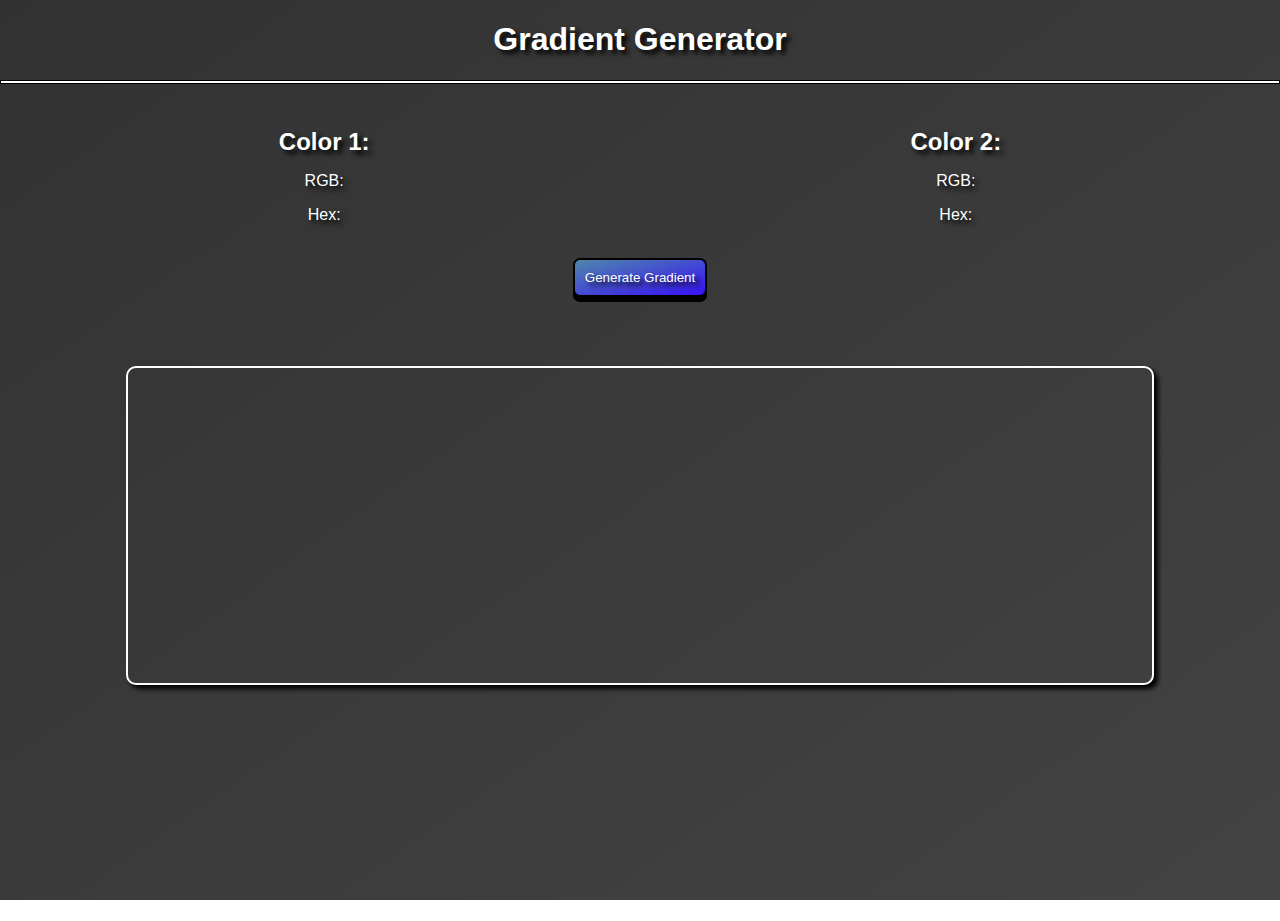
<file: index.html>
<!DOCTYPE html>
<html lang="en-CA">
    <head>
        <meta charset="utf-8">
        <meta name="viewport" content="width=device-width, initial-scale=1, viewport-fit=cover">
        <title>Gradient Generator</title>
        <meta name="description" content="Generates Random Gradients to help with web development">
        <link rel="stylesheet" href="index.css">
    </head>
    <body>
        <h1>Gradient Generator</h1>
        <hr>
        <br>
        <br>
        <div class="color-title">
            <h2 class="color-title">Color 1: </h2>
            <p id = rgb1>RGB: </p>
            <p id = hex1>Hex: </p>
        </div>
        <div class = "color-title">
            <h2 class="color-title">Color 2: </h2>
            <p id = rgb2>RGB: </p>
            <p id = hex2>Hex: </p>
        </div>
        <br>
        <br>
        <div id = "button">
            <button onclick="randomRGB()">Generate Gradient</button>
        </div>
        <br>
        <div id = "gradient-box"></div>
        <script src="index.js"></script>
    </body>
</html>
</file>
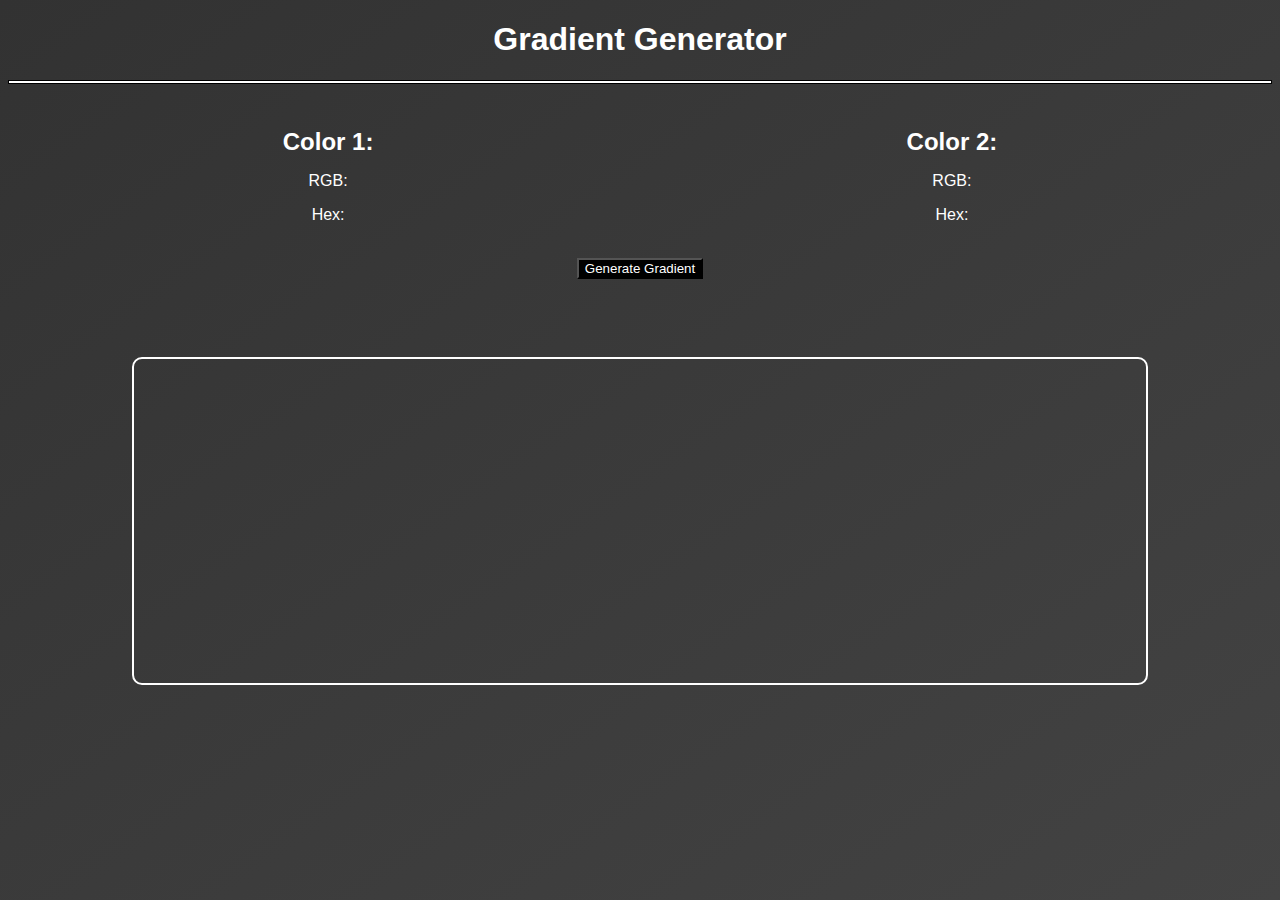
<file: GradientGenerator.html>
<!DOCTYPE html>
<html lang="en-CA">
    <head>
        <title>Gradient Generator</title>
        <link rel="stylesheet" href="GradientGenerator.css">
    </head>
    <body>
        <h1>Gradient Generator</h1>
        <hr>
        <br>
        <br>
        <div class="color-title">
            <h2 class="color-title">Color 1: </h2>
            <p id = rgb1>RGB: </p>
            <p id = hex1>Hex: </p>
        </div>
        <div class = "color-title">
            <h2 class="color-title">Color 2: </h2>
            <p id = rgb2>RGB: </p>
            <p id = hex2>Hex: </p>
        </div>
        <br>
        <br>
        <div id = "button">
            <button onclick="randomRGB()">Generate Gradient</button>
        </div>
        <br>
        <div id = "gradient-box"></div>
        <script src="GradientGenerator.js"></script>
    </body>
</html>
</file>
<file: index.css>
*{
    font-family: 'Lucida Sans', 'Lucida Sans Regular', 'Lucida Grande', 'Lucida Sans Unicode', Geneva, Verdana, sans-serif;
    text-align: center;
    color: white;
    text-shadow: 4px 4px 5px black;
}
html {
    min-height: 100%;
    height: 100%;
}
body {
    height: 100%;
    margin: 0;
    background-repeat: no-repeat;
    background-attachment: fixed;
    background-image: linear-gradient(to bottom right, rgb(50, 50, 50), rgb(67, 67, 67));
}
hr {
    background-color: white;
    border: 1px solid black;
    padding: 1px;
}
.color-title{
    display: inline-block;
    width: 49%;
    margin: 0px;
    padding: 0px;
    text-align: center;
}
h2 {
    margin: auto;
    display: inline-block;
}
#button {
    width: auto;
    height: 10%;
    display: block;
}
button {
    background-image: linear-gradient(to bottom right, rgb(79,134,172),rgb(56,17,246));
    color: white;
    border: 2px solid black;
    padding: 10px;
    border-radius: 7px;
    cursor: pointer;
    box-shadow: 0px 5px black;
}
button:active {
    box-shadow: 0px 0px black;
    transform: translateY(4px);
  }
#gradient-box {
    display: inline-block;
    height: 35%;
    width: 80%;
    border-radius: 10px;
    border: 2px solid white;
    box-shadow: 4px 4px 5px black;
}
</file>
<file: GradientGenerator.css>
*{
    font-family: 'Lucida Sans', 'Lucida Sans Regular', 'Lucida Grande', 'Lucida Sans Unicode', Geneva, Verdana, sans-serif;
    text-align: center;
    color: white;
}
html {
    background-image: linear-gradient(to bottom right, rgb(50, 50, 50), rgb(67, 67, 67));
    height: 100%;
}
body {
    height: 90%;
}
hr {
    background-color: white;
    border: 1px solid black;
    padding: 1px;
}
.color-title{
    display: inline-block;
    width: 49%;
    margin: 0px;
    padding: 0px;
    text-align: center;
}
h2 {
    margin: auto;
    display: inline-block;
}
#button {
    width: auto;
    height: 10%;
    display: block;
}
button {
    background-color: black;
    color: white;
}
#gradient-box {
    display: inline-block;
    height: 40%;
    width: 80%;
    border-radius: 10px;
    border: 2px solid white;
}
</file>
